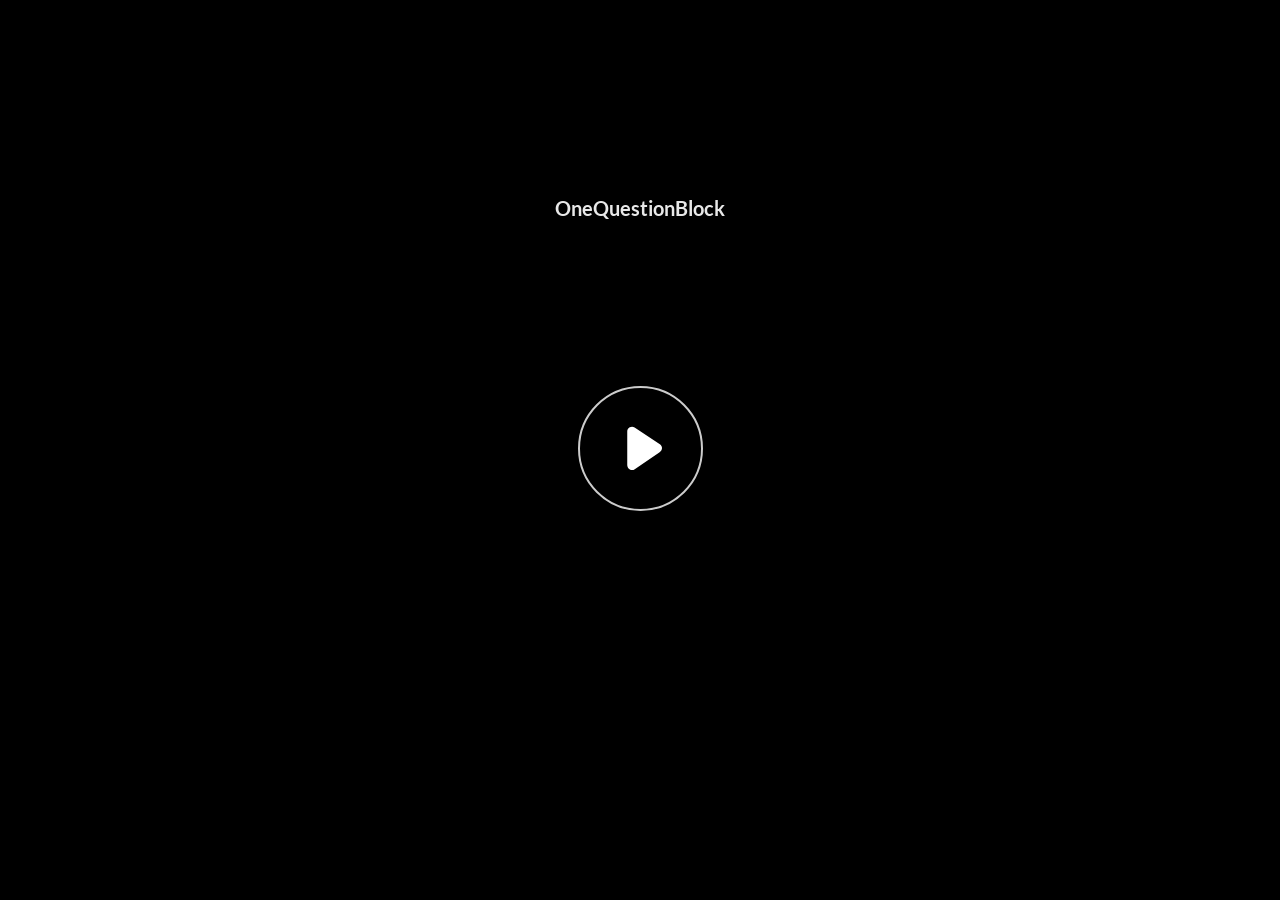
<file: rise/giddy-up-w2/assets/z2uVg-OX0ep-LMh5/story.html>
﻿<!doctype html>
<html lang="en-US">
<head>
  <meta charset="utf-8">
  <!-- Created using Storyline 360 x64 - http://www.articulate.com  -->
  <!-- version: 3.114.36620.0 -->
  <title>OneQuestionBlock</title>
  <meta http-equiv="x-ua-compatible" content="IE=edge"/>
  <meta name="viewport" content="width=device-width,initial-scale=1,user-scalable=no,shrink-to-fit=no,minimal-ui"/>
  <meta name="apple-mobile-web-app-capable" content="yes"/>
  <style>
    html, body { height: 100%; padding: 0; margin: 0 }
    #app { height: 100%; width: 100%; }
  </style>

  <script>
    window.DS = {};
    window.globals = {
      DATA_PATH_BASE: '',
      HAS_FRAME: true,
      HAS_SLIDE: true,

      lmsPresent: false,
      tinCanPresent: false,
      cmi5Present: false,
      aoSupport: false,
      scale: 'Scaled',
      captureRc: false,
      browserSize: 'optimal',
      bgColor: '#282828',
      features: 'DropInBase,JsInteractions,PlayerMemoryEnhancements,PlayerSizeOption,SlideLevelScale',
      themeName: 'unified',
      preloaderColor: '#FFFFFF',
      suppressAnalytics: false,
      productChannel: 'stable',
      publishSource: 'storyline',
      aid: 'auth0|59a837c807aacc5e5307c9fc',
      cid: 'd23d3b17-93f1-404c-9f9f-9385ffe6b32f',
      playerVersion: '3.114.36620.0',
      publishTimestamp: '2026-04-06T23:11:09.8873238Z',
      maxIosVideoElements: 10,
      connectionSettings: { message: 'You%20are%20offline.%20Trying%20to%20reconnect...', useDarkTheme: false, mode: 'disabled' },
      hasFeature: function(feature) {
        return this.features.split(',').includes(feature);
      },
      
      parseParams: function(qs) {
        if (window.globals.parsedParams != null) {
          return window.globals.parsedParams;
        }
        qs = (qs || window.location.search.substr(1)).split('+').join(' ');
        var params = {},
            tokens,
            re = /[?&]?([^=]+)=([^&]*)/g;

        while (tokens = re.exec(qs)) {
          params[decodeURIComponent(tokens[1]).trim()] =
            decodeURIComponent(tokens[2]).trim();
        }
        window.globals.parsedParams = params;
        return params;
      }

    };

    if (window.flagsUnderTest != null) {
      window.globals.features = window.flagsUnderTest.reduce((accum, feature) => {
        if (!accum.includes(feature)) {
          accum.push(feature);
        }
        return accum;
      }, window.globals.features.split(',')).join();
    }
  </script>
  <script>
    var isIe11 = ('ActiveXObject' in window || window.MSBlobBuilder != null)
      && window.msCrypto != null && !window.ActiveXObject;
    if (isIe11) {
      window.globals.unsupportedBrowser = true;
      document.write(atob('[base64]'));
    }
  </script>

  <script>
    if (window.globals.hasFeature('Localization')) {
      
      
    }
  </script>

  
  <script src='lms/scormdriver.js' type=text/javascript></script>
  <script>window.THREE = { };</script>
  
<meta name="robots" content="noindex, nofollow"></head>
<body style="background: #282828" class="cs-HTML theme-unified">
  <script id="360-player-interface" type="text/javascript" src="../../lib/player-interface.js"></script>
  <script>!function(){var e,i=/iPhone/i,o=/iPod/i,n=/iPad/i,t=/\biOS-universal(?:.+)Mac\b/i,r=/\bAndroid(?:.+)Mobile\b/i,a=/Android/i,d=/(?:SD4930UR|\bSilk(?:.+)Mobile\b)/i,p=/Silk/i,l=/Windows Phone/i,u=/\bWindows(?:.+)ARM\b/i,b=/BlackBerry/i,s=/BB10/i,c=/Opera Mini/i,f=/\b(CriOS|Chrome)(?:.+)Mobile/i,h=/Mobile(?:.+)Firefox\b/i,v=function(e){return void 0!==e&&"MacIntel"===e.platform&&"number"==typeof e.maxTouchPoints&&e.maxTouchPoints>1&&"undefined"==typeof MSStream};e=function(e){var m={userAgent:"",platform:"",maxTouchPoints:0};e||"undefined"==typeof navigator?"string"==typeof e?m.userAgent=e:e&&e.userAgent&&(m={userAgent:e.userAgent,platform:e.platform,maxTouchPoints:e.maxTouchPoints||0}):m={userAgent:navigator.userAgent,platform:navigator.platform,maxTouchPoints:navigator.maxTouchPoints||0};var g=m.userAgent,y=g.split("[FBAN");void 0!==y[1]&&(g=y[0]),void 0!==(y=g.split("Twitter"))[1]&&(g=y[0]);var A=function(e){return function(i){return i.test(e)}}(g),w={apple:{phone:A(i)&&!A(l),ipod:A(o),tablet:!A(i)&&(A(n)||v(m))&&!A(l),universal:A(t),device:(A(i)||A(o)||A(n)||A(t)||v(m))&&!A(l)},amazon:{phone:A(d),tablet:!A(d)&&A(p),device:A(d)||A(p)},android:{phone:!A(l)&&A(d)||!A(l)&&A(r),tablet:!A(l)&&!A(d)&&!A(r)&&(A(p)||A(a)),device:!A(l)&&(A(d)||A(p)||A(r)||A(a))||A(/\bokhttp\b/i)},windows:{phone:A(l),tablet:A(u),device:A(l)||A(u)},other:{blackberry:A(b),blackberry10:A(s),opera:A(c),firefox:A(h),chrome:A(f),device:A(b)||A(s)||A(c)||A(h)||A(f)},any:!1,phone:!1,tablet:!1};return w.any=w.apple.device||w.android.device||w.windows.device||w.other.device,w.phone=w.apple.phone||w.android.phone||w.windows.phone,w.tablet=w.apple.tablet||w.android.tablet||w.windows.tablet,w}(),"object"==typeof exports&&"undefined"!=typeof module?module.exports=e:"function"==typeof define&&define.amd?define((function(){return e})):this.isMobile=e}();
    window.isMobile.apple.tablet = window.isMobile.apple.tablet ||
      (navigator.platform === 'MacIntel' && navigator.maxTouchPoints > 1);
    window.isMobile.apple.device = window.isMobile.apple.device || window.isMobile.apple.tablet;
    window.isMobile.tablet = window.isMobile.tablet || window.isMobile.apple.tablet;
    window.isMobile.any = window.isMobile.any || window.isMobile.apple.tablet;
  </script>

  <div id="focus-sink" tabindex="-1"></div>

  <div id="preso"></div>
  <script>
    (function() {

      var classTypes = [ 'desktop', 'mobile', 'phone', 'tablet' ];

      var addDeviceClasses = function(prefix, testObj) {
        var curr, i;
        for (i = 0; i < classTypes.length; i++) {
          curr = classTypes[i];
          if (testObj[curr]) {
            document.body.classList.add(prefix + curr);
          }
        }
      };

      var params = window.globals.parseParams(),
          isDevicePreview = params.devicepreview === '1',
          isPhoneOverride = params.deviceType === 'phone' || (isDevicePreview && params.phone == '1'),
          isTabletOverride = (params.deviceType === 'tablet' || isDevicePreview) && !isPhoneOverride,
          isMobileOverride = isPhoneOverride || isTabletOverride;

      var deviceView = {
        desktop: !window.isMobile.any && !isMobileOverride,
        mobile: window.isMobile.any || isMobileOverride,
        phone: isPhoneOverride || (window.isMobile.phone && !isTabletOverride),
        tablet: isTabletOverride || window.isMobile.tablet
      };

      window.globals.deviceView = deviceView;
      window.isMobile.desktop = !window.isMobile.any;
      window.isMobile.mobile = window.isMobile.any;

      addDeviceClasses('view-', deviceView);

    })();
  </script>
  
  <script src='story_content/triggers.js' type=text/javascript></script>
<script src='story_content/user.js' type=text/javascript></script>
  <div class="slide-loader"></div>

  <script>
    var doc = document, loader = doc.body.querySelector('.slide-loader'); [ 1, 2, 3 ].forEach(function(n) { var d = doc.createElement('div'); d.style.backgroundColor = window.globals.preloaderColor; d.classList.add('mobile-loader-dot'); d.classList.add('dot' + n); loader.appendChild(d); });
  </script>

  <div class="mobile-load-title-overlay" style="display: none">
    <div class="mobile-load-title">OneQuestionBlock</div>
  </div>

  <div class="mobile-chrome-warning"></div>

  
<style>
  .warn-connection-dialog {
    display: none;
    background: transparent;
    pointer-events: all;
    position: fixed;
    left: 0;
    top: 0;
    width: 100%;
    height: 100%;
    z-index: 999;
  }

  .warn-connection-content {
    pointer-events: all;
    border-radius: 4px;
    background: white;
    border: 1px solid #E7E7E7;
    color: #333333;
    box-shadow: 0 2px 4px rgba(0, 0, 0, 0.25);
    transition: all 150ms ease-out;
    position: absolute;
    white-space: nowrap;
  }

  .view-phone.is-landscape .warn-connection-content {
    left: 23px;
    bottom: 23px;
  }

  .view-tablet.is-landscape .warn-connection-content {
    left: 50%;
    top: 20px;
    transform: translateX(-50%);
  }

  .view-mobile.is-portrait .warn-connection-content {
    transform: translate(-50%, calc(-100% - 15px));
  }

  .warn-connection-content p {
    display: inline-block;
    margin: 0 8px 0 0;
    line-height: 33px;
    font-size: 11px;
  }

  .warn-connection-content svg {
    position: relative;
    vertical-align: middle;
    margin: 0 2px 2px 8px;
  }

  .view-desktop .warn-connection-content {
    left: 1.5em;
    bottom: 1.5em;
  }

  .view-desktop .warn-connection-content p {
    font-size: 1.1em;
  }

  .is-offline .warn-connection-dialog {
    display: block;
  }

  .is-offline .cs-panel * {
    pointer-events: none !important;
  }

  .is-offline .cs-panel {
    pointer-events: all !important;
  }

  .is-offline #nav-controls * {
    pointer-events: none !important;
  }

  .is-offline #nav-controls {
    pointer-events: all !important;
  }
</style>

<div class="warn-connection-dialog" role="alertdialog" aria-modal="true" tabindex="0" aria-labelledby="warn-connection-message">
  <div class="warn-connection-content">
    <svg width="17" height="15" viewBox="0 0 17 15" xmlns="http://www.w3.org/2000/svg">
      <path fill="#8F0000" stroke="white" d="M16.07,12.98 L15.88,12.23 L9.51,1.21 C8.97,0.26,7.6,0.26,7.06,1.21 L0.69,12.23 C0.15,13.16,0.81,14.36,1.91,14.36 H14.65 C15.47,14.36,16.05,13.7,16.07,12.98 Z"/>
      <path fill="white" stroke="white" d="M8.58,5.5 C8.35,5.28,8.5,5.35,8.21,5.32 C8.09,5.35,7.97,5.49,7.96,5.67 C7.97,5.79,7.98,5.92,7.98,6.04 L7.98,6.04 C7.99,6.17,8,6.31,8.01,6.43 L8.01,6.44 C8.03,6.92,8.06,7.41,8.09,7.9 L8.09,7.9 C8.12,8.39,8.14,8.88,8.17,9.37 C8.17,9.39,8.18,9.42,8.2,9.44 C8.23,9.46,8.25,9.47,8.28,9.47 C8.31,9.47,8.34,9.46,8.35,9.44 C8.37,9.43,8.38,9.4,8.39,9.35 L8.39,9.34 C8.39,9.24,8.4,9.15,8.4,9.05 L8.4,9.05 C8.41,8.96,8.41,8.86,8.42,8.75 C8.43,8.44,8.45,8.12,8.47,7.81 L8.47,7.81 C8.49,7.49,8.51,7.18,8.53,6.87 C8.55,6.46,8.56,6.05,8.59,5.64 L8.6,5.62 C8.6,5.57,8.59,5.53,8.58,5.5 L8.21,5.32 Z"/>
      <circle fill="white" stroke="white" cx="8.3" cy="11.35" r="0.3"/>
    </svg>
    <p id="warn-connection-message">You are offline. Trying to reconnect...</p>
  </div>
</div>

<script>
  (function() {
    window.DS.connection = {
      warningShown: false,
      assets: {},
      loadingAssetGroup: false,
      retryDelay: 500
    };

    var connectionSettings = window.globals.connectionSettings || {};

    var useConnectionMessages = window.AbortController != null &&
      window.location.protocol != 'file:' &&
      connectionSettings.mode === 'normal';

    window.DS.connection.useConnectionMessages = useConnectionMessages;

    var assetCount = 0;
    var checkLoadedId;


    if (useConnectionMessages && connectionSettings != null) {
      var contentEl = document.querySelector('.warn-connection-content');
      var messageEl = contentEl.querySelector('p');

      if (connectionSettings.useDarkTheme) {
        contentEl.style.borderColor = '#BABBBA';
        contentEl.style.backgroundColor = '#282828';
        contentEl.style.color = '#FFFFFF';
      }

      if (connectionSettings.message != null) {
        messageEl.textContent = window.decodeURIComponent(connectionSettings.message);
      }
    }

    function checkAssetsReady() {
      for (var i in DS.connection.assets) {
        if (!DS.connection.assets[i].success) {
          return false;
        }
      }
      return true;
    }

    function stopAssetGroup() {
      if (!useConnectionMessages) { return; }

      assetCount = 0;

      DS.connection.oldAssetGroup = DS.connection.assets;
      DS.connection.assets = {};
      DS.connection.loadingAssetGroup = false;
      clearInterval(checkLoadedId);
    }

    function startAssetGroup() {
      if (!useConnectionMessages) { return; }
      var ticks = 0;
      clearInterval(checkLoadedId);
      checkLoadedId = setInterval(function() {
        var loaded = 0;
        if (assetCount === 0 && loaded === 0) {
          clearInterval(checkLoadedId);
          return;
        }

        for (var i in DS.connection.assets) {
          if (DS.connection.assets[i].success) {
            loaded++;
          }
        }

        if (assetCount === loaded && checkAssetsReady()) {
          for (var i in DS.connection.assets) {
            if (DS.connection.assets[i].action) {
              DS.connection.assets[i].action();
            }
          }
          hideWarning();
          stopAssetGroup();
        }
      }, 100)
    }

    function requiredAsset(url, action, retry, type) {
      if (!useConnectionMessages) { return; }
      if (DS.connection.assets[url]) { return; }

      DS.connection.assets[url] = {
        success: false, action: action, retry: retry, type: type
      };
      assetCount = Object.keys(DS.connection.assets).length;
      if (!DS.connection.loadingAssetGroup) {
        startAssetGroup();
      }
      DS.connection.loadingAssetGroup = true;
    }

    function assetLoaded(url) {
      if (!useConnectionMessages) { return; }
      if (DS.connection.assets[url]) {
        DS.connection.assets[url].success = true;
      }
    }

    function assetFailed(url) {
      if (!useConnectionMessages) { return; }
      if (!DS.connection.assets[url]) {
        if (/\.js$/.test(url) && url.indexOf('transcripts') === -1) {
          setTimeout(function() {
            if (DS.connection.lastSlideLoaded != null) {
              DS.connection.lastSlideLoaded();
            }
          }, DS.connection.retryDelay);
        }
        return;
      }
      if (!DS.connection.warningShown) { showWarning(); }
      if (DS.connection.assets[url].retry) {
        setTimeout(function() {
          if (!DS.connection.assets[url].success) {
            DS.connection.assets[url].retry()
          }
        }, DS.connection.retryDelay);
      }
    }

    function hideWarning() {
      document.body.classList.remove('is-offline');
      DS.connection.warningShown = false;
      enableKeys();
    }
    DS.connection.hideWarning = hideWarning

    function showWarning(btn) {
      document.body.classList.add('is-offline')
      DS.connection.warningShown = true;
      updateWarningPosition();
      disableKeys();
    }

    function updateWarningPosition() {
      if (!DS.connection.warningShown) {
        return;
      }

      var isPortrait = document.body.classList.contains('is-portrait');
      var isMobile = document.body.classList.contains('view-mobile');
      var warningEl = document.querySelector('.warn-connection-content');

      if (isPortrait && isMobile) {
        var slide = document.querySelector('.primary-slide');
        var slideRect = slide != null
          ? slide.getBoundingClientRect()
          : { top: window.innerHeight, left: 0, width: window.innerWidth };

        warningEl.style.top = `${slideRect.top}px`
        warningEl.style.left = `${slideRect.left + slideRect.width / 2}px`
      } else {
        warningEl.style.top = null;
        warningEl.style.left = null;
      }

      window.requestAnimationFrame(updateWarningPosition);
    }

    function onDisableKeyDown(e) {
      e.preventDefault();
      e.stopImmediatePropagation();
    }

    function onDisableKeyUp(e) {
      e.preventDefault();
      e.stopImmediatePropagation();
    }

    var accStyle = document.createElement('style');
    var warnDialogEl = document.querySelector('.warn-connection-dialog');

    function disableKeys() {
      if (DS.views && DS.views.nsStack && DS.views.nsStack.length === 1) {
        DS.views.nsStack[0].tabReachable = false
        DS.views.nsStack[0].updateTabIndex(true);
      }

      accStyle.innerHTML = '.acc-shadow-dom { display: none; }';
      document.body.appendChild(accStyle);

      warnDialogEl.parentNode.append(warnDialogEl);
      warnDialogEl.focus();
    }

    function enableKeys() {
      accStyle.remove();
      if (DS.views && DS.views.nsStack && DS.views.nsStack.length === 1 && DS.views.nsStack[0].name === '_frame') {
        DS.views.nsStack[0].tabReachable = true;
        DS.views.nsStack[0].updateTabIndex();
      }
    }

    // these will all be noops if the feature flag isn't set in
    // the data and `window.globals.features`
    DS.connection.requiredAsset = requiredAsset;
    DS.connection.assetLoaded = assetLoaded;
    DS.connection.assetFailed = assetFailed;
    DS.connection.stopAssetGroup = stopAssetGroup;
    DS.connection.startAssetGroup = startAssetGroup;
  })();
</script>


  <script>
    
    if (window.autoSpider && window.vInterfaceObject) {
      document.querySelector('.mobile-load-title-overlay').style.display = 'none';
    }
  </script>

  

  <link rel="stylesheet" href="html5/data/css/output.min.css" data-noprefix/>
</body>
<script src="html5/lib/scripts/bootstrapper.min.js"></script>
</html>
</file>
<file: rise/giddy-up-w2/assets/z2uVg-OX0ep-LMh5/html5/data/css/output.min.css>
@font-face {
  font-family: 'Lato Charset1_ 5foMAvefE05193F5';
  src: url('[data-uri]');
  font-style: normal;
  font-weight: normal;
}
.cs-HTML {
  background: rgba(40, 40, 40, 1);
}
.cs-pxabnsnfns00010100101 .cs-infopanel  {
  box-shadow: 0 1px 0 rgba(0, 0, 0, 0);
  background: rgba(255, 255, 255, 1);
}
.cs-pxabnsnfns00010100101 .cs-infopanel .cs-link {
  color: rgba(186, 187, 186, 1);
}
.cs-pxabnsnfns00010100101 .cs-infopanel .cs-link:hover {
  color: rgba(255, 255, 255, 1);
}
.cs-pxabnsnfns00010100101 .cs-infopanel .cs-name {
  color: rgba(68, 68, 68, 1);
}
.cs-pxabnsnfns00010100101 .cs-infopanel .cs-title {
  color: rgba(153, 153, 153, 1);
}
.cs-pxabnsnfns00010100101 .cs-infopanelpopup  {
  box-shadow: 0 1px 0 rgba(0, 0, 0, 0);
  background: rgba(0, 0, 0, 0);
}
.cs-pxabnsnfns00010100101 .cs-infopanelpopup .cs-link {
  color: rgba(255, 0, 0, 1);
}
.cs-pxabnsnfns00010100101 .cs-infopanelpopup .cs-link:hover {
  color: rgba(255, 255, 255, 1);
}
.cs-pxabnsnfns00010100101 .cs-infopanelpopup .cs-name {
  color: rgba(255, 255, 255, 1);
}
.cs-pxabnsnfns00010100101 .cs-infopanelpopup .cs-bio {
  color: rgba(186, 187, 186, 1);
}
.cs-pxabnsnfns00010100101 .cs-timer  {
  color: rgba(186, 187, 186, 1);
}
.cs-pxabnsnfns00010100101 .cs-duration stop:first-child {
  stop-color: rgba(60, 60, 60, 1);
}
.cs-pxabnsnfns00010100101 .cs-duration stop:last-child {
  stop-color: rgba(60, 60, 60, 1);
}
.cs-pxabnsnfns00010100101 .cs-elapsed stop:first-child {
  stop-color: rgba(254, 227, 71, 1);
}
.cs-pxabnsnfns00010100101 .cs-elapsed stop:last-child {
  stop-color: rgba(254, 227, 71, 1);
}
.cs-pxabnsnfns00010100101 .cs-timer .cs-pie .cs-innerstroke {
  stroke: rgba(199, 199, 199, 1);
}
.cs-pxabnsnfns00010100101 .cs-timer .cs-pie .cs-innerborder {
  stroke: rgba(255, 255, 255, 1);
}
.cs-pxabnsnfns00010100101 .cs-window  {
  box-shadow: 0 8px 5px rgba(0, 0, 0, 0.2);
  border-color: rgba(49, 99, 0, 0);
  background: rgba(33, 33, 33, 1);
  color: rgba(248, 248, 248, 1);
}
.cs-pxabnsnfns00010100101 .cs-window .cs-diva {
  border-color: rgba(78, 78, 78, 1);
}
.cs-pxabnsnfns00010100101 .cs-window .cs-divb {
  border-color: rgba(78, 78, 78, 0);
}
.cs-pxabnsnfns00010100101 .cs-editor .cs-editor-slide {
  color: rgba(226, 226, 226, 1);
}
.cs-pxabnsnfns00010100101 .cs-editor .cs-editor-html {
  color: rgba(186, 187, 186, 1);
}
.cs-pxabnsnfns00010100101 .cs-editor .cs-editor-button {
  text-shadow: 0 1px 0 rgba(0, 0, 0, 0);
  color: rgba(255, 255, 255, 1);
  border-color: rgba(211, 211, 211, 1);
  background: rgba(34, 34, 34, 1);
}
.cs-pxabnsnfns00010100101 .cs-editor .cs-editor-button:hover {
  background: rgba(68, 68, 68, 1);
}
.cs-pxabnsnfns00010100101 .cs-editor .cs-editor-button:active {
  background: rgba(68, 68, 68, 1);
}
.cs-pxabnsnfns00010100101 .cs-listitem  {
  color: rgba(186, 187, 186, 1);
  border-color: none;
  border: 1px solid transparent;
}
.cs-pxabnsnfns00010100101 .cs-listitem:hover {
  background: rgba(255, 255, 255, 0.06);
  border-color: rgba(108, 108, 108, 1) !important;
  border-width: 1px;
  border-radius: 2px;
  border-style: solid;
  box-sizing: border-box;
}
.cs-pxabnsnfns00010100101 .cs-listitem.hover {
  background: rgba(255, 255, 255, 0.06);
  border-color: rgba(108, 108, 108, 1) !important;
  border-width: 1px;
  border-radius: 2px;
  border-style: solid;
  box-sizing: border-box;
}
.cs-pxabnsnfns00010100101 .cs-glossary  {
  color: rgba(186, 187, 186, 1);
}
.cs-pxabnsnfns00010100101 .cs-glossary .cs-scrolling-panel {
  background: rgba(0, 0, 0, 0);
}
.cs-pxabnsnfns00010100101 .cs-glossary .cs-term.cs-selected .cs-choice-list-trigger {
  color: rgba(255, 255, 255, 1);
  background: rgba(255, 255, 255, 1);
}
.cs-pxabnsnfns00010100101 .cs-glossary .cs-term.cs-selected .cs-choice-list-trigger:focus {
  color: rgba(255, 255, 255, 1);
  background: rgba(255, 255, 255, 1);
}
.cs-pxabnsnfns00010100101 .cs-glossary .cs-term:hover .cs-choice-list-trigger {
  background: rgba(186, 187, 186, 1);
}
.cs-pxabnsnfns00010100101 .cs-glossary .cs-term.hover .cs-choice-list-trigger {
  background: rgba(186, 187, 186, 1);
}
.cs-pxabnsnfns00010100101 .cs-glossary .cs-term .cs-choice-list-trigger:focus {
  background: rgba(186, 187, 186, 1);
}
.cs-pxabnsnfns00010100101 .cs-glossary .cs-diva {
  border-color: rgba(0, 0, 0, 0);
}
.cs-pxabnsnfns00010100101 .cs-glossary .cs-divb {
  border-color: rgba(0, 0, 0, 0);
}
.cs-pxabnsnfns00010100101 .cs-glossary .cs-divc {
  border-color: rgba(0, 0, 0, 0);
}
.cs-pxabnsnfns00010100101 .cs-glossary .cs-heading {
  color: rgba(248, 248, 248, 1);
  font-weight: 700;
}
.note-content p span {
  color: rgba(186, 187, 186, 1);
  line-height: 1.4em;
  font-size: 103.769%;
}
.cs-pxabnsnfns00010100101 .cs-resource .cs-separator {
  border-color: rgba(0, 0, 0, 0);
}
.cs-pxabnsnfns00010100101 .cs-outline  {
  color: rgba(45, 45, 45, 1);
}
.cs-pxabnsnfns00010100101 .cs-outline .cs-diva {
  border-color: rgba(0, 0, 0, 0);
}
.cs-pxabnsnfns00010100101 .cs-outline .cs-divb {
  border-color: rgba(0, 0, 0, 0);
}
.cs-pxabnsnfns00010100101 .cs-outline .cs-divc {
  border-color: rgba(0, 0, 0, 0);
}
.cs-pxabnsnfns00010100101 .cs-outline .cs-search-filter:hover {
  color: rgba(0, 0, 0, 0);
}
.cs-pxabnsnfns00010100101 .cs-outline .cs-search-filter.hover {
  color: rgba(0, 0, 0, 0);
}
.cs-pxabnsnfns00010100101 .cs-transcript  {
  color: rgba(255, 255, 255, 1);
}
.cs-pxabnsnfns00010100101 .cs-transcript .cs-div {
  border-color: rgba(0, 0, 0, 0);
}
.cs-pxabnsnfns00010100101 .cs-tabs:not(.topmenu-item) {
  color: rgba(248, 248, 248, 1);
}
.cs-pxabnsnfns00010100101 .cs-tabs .cs-inner-button:not(.topmenu-item) {
  text-shadow: 0 1px 0 rgba(0, 0, 0, 0);
}
.cs-pxabnsnfns00010100101 .cs-tabs:hover:not(.topmenu-item) {
  color: rgba(248, 248, 248, 1);
}
.cs-pxabnsnfns00010100101 .cs-tabs.cs-selected {
  background: rgba(0, 0, 0, 0);
  color: rgba(248, 248, 248, 1);
}
.cs-pxabnsnfns00010100101 .cs-seekcontrol  {
  background: rgba(0, 0, 0, 0);
  border-color: rgba(0, 0, 0, 0);
}
.cs-pxabnsnfns00010100101 .cs-seekcontrol .cs-button:hover .cs-icon {
  fill: rgba(255, 255, 255, 1);
}
.cs-pxabnsnfns00010100101 .cs-seekcontrol .cs-button.hover .cs-icon {
  fill: rgba(255, 255, 255, 1);
}
.cs-pxabnsnfns00010100101 .cs-seekcontrol .cs-button .cs-icon-shadow {
  fill: rgba(0, 0, 0, 0);
}
.cs-pxabnsnfns00010100101 .cs-seekcontrol .cs-button .cs-icon {
  fill: rgba(180, 180, 180, 1);
}
.cs-pxabnsnfns00010100101 .cs-seekcontrol .cs-seek .cs-fill {
  background: rgba(255, 255, 255, 0.6);
}
.cs-pxabnsnfns00010100101 .cs-seekcontrol .cs-seek {
  background: rgba(108, 108, 108, 1);
  border-color: rgba(0, 0, 0, 0);
}
.cs-pxabnsnfns00010100101 .cs-searchinput .cs-input {
  color: rgba(186, 187, 186, 1);
  border-color: rgba(0, 0, 0, 0);
  background: rgba(255, 255, 255, 0.06);
}
.cs-pxabnsnfns00010100101 .cs-searchinput .cs-input:focus {
  color: rgba(248, 248, 248, 1);
  background: rgba(41, 41, 41, 1);
}
.cs-pxabnsnfns00010100101 .cs-searchinput .cs-input:hover {
  box-shadow: inset 0 0 1px 0 rgba(69, 126, 19, 0);
}
.cs-pxabnsnfns00010100101 .cs-searchinput .cs-input.hover {
  box-shadow: inset 0 0 1px 0 rgba(69, 126, 19, 0);
}
.cs-pxabnsnfns00010100101 .cs-searchinput .cs-button .cs-icon {
  fill: rgba(186, 187, 186, 1);
}
.cs-pxabnsnfns00010100101 .cs-searchinput .cs-button:hover {
  fill: rgba(63, 133, 0, 1);
}
.cs-pxabnsnfns00010100101 .cs-searchinput .cs-button.hover {
  fill: rgba(63, 133, 0, 1);
}
.cs-pxabnsnfns00010100101 .cs-menu  {
  box-shadow: 0 1px 0 rgba(0, 0, 0, 0);
  background: rgba(33, 33, 33, 1);
}
.cs-pxabnsnfns00010100101 .cs-topmenu-item.active .cs-tab {
  background: rgba(33, 33, 33, 1);
}
.cs-pxabnsnfns00010100101 .cs-logo  {
  box-shadow: 0 1px 0 rgba(37, 75, 0, 1);
  background: rgba(255, 255, 255, 0);
}
.cs-pxabnsnfns00010100101 .cs-checkbox  {
  color: rgba(255, 255, 255, 1);
}
.cs-pxabnsnfns00010100101 .cs-checkbox:hover {
  border-color: rgba(175, 221, 130, 1);
}
.cs-pxabnsnfns00010100101 .cs-checkbox.hover {
  border-color: rgba(175, 221, 130, 1);
}
.cs-pxabnsnfns00010100101 .cs-checkbox .cs-box {
  color: rgba(255, 255, 255, 1);
  border-color: rgba(42, 83, 0, 1);
}
.cs-pxabnsnfns00010100101 .cs-checkbox .cs-box:checked::after {
  color: rgba(43, 196, 0, 1);
}
.cs-pxabnsnfns00010100101 .cs-button  {
  text-shadow: 0 1px 0 rgba(0, 0, 0, 0);
  color: rgba(186, 187, 186, 1);
  border-color: rgba(0, 0, 0, 0);
  background: rgba(0, 0, 0, 0);
  box-shadow: 0 1px 0 rgba(0, 0, 0, 0);
}
.cs-pxabnsnfns00010100101 .cs-button .cs-icon {
  fill: rgba(186, 187, 186, 1);
}
.cs-pxabnsnfns00010100101 .cs-button .cs-icon-shadow {
  fill: rgba(0, 0, 0, 0);
}
.cs-pxabnsnfns00010100101 .cs-button:hover {
  background: rgba(248, 248, 248, 1);
}
.cs-pxabnsnfns00010100101 .cs-button.hover {
  background: rgba(248, 248, 248, 1);
}
.cs-pxabnsnfns00010100101 .cs-button:active {
  background: rgba(0, 0, 0, 0);
}
.cs-pxabnsnfns00010100101 .cs-button.cs-disabled:hover {
  background: rgba(0, 0, 0, 0);
}
.cs-pxabnsnfns00010100101 .cs-button.cs-disabled.hover {
  background: rgba(0, 0, 0, 0);
}
.cs-pxabnsnfns00010100101 .cs-button.cs-disabled:active {
  background: rgba(0, 0, 0, 0);
}
.cs-pxabnsnfns00010100101 .cs-button.cs-volume:hover {
  background: rgba(0, 0, 0, 0);
}
.cs-pxabnsnfns00010100101 .cs-button.cs-volume.hover {
  background: rgba(0, 0, 0, 0);
}
.cs-pxabnsnfns00010100101 .cs-button.cs-volume:active {
  background: rgba(0, 0, 0, 0);
}
.cs-pxabnsnfns00010100101.cs-base  {
  color: rgba(186, 187, 186, 1);
  border-color: rgba(40, 40, 40, 1);
  background: rgba(40, 40, 40, 1);
}
.cs-pxabnsnfns00010100101.cs-base .cs-separator .cs-diva {
  background: rgba(69, 69, 69, 1);
}
.cs-pxabnsnfns00010100101.cs-base .cs-separator .cs-divb {
  background: rgba(0, 0, 0, 0);
}
.cs-pxabnsnfns00010100101.cs-base .cs-topmenu-item.active .cs-tab {
  border-color: rgba(69, 69, 69, 1);
}
.cs-pxabnsnfns00010100101.cs-base .cs-topmenu-item.active .cs-panel {
  border-color: rgba(69, 69, 69, 1);
}
.cs-pxabnsnfns00010100101.cs-base .cs-left {
  background: rgba(33, 33, 33, 1);
}
.cs-pxabnsnfns00010100101.cs-base .cs-area-primary .cs-slide-container {
  background: rgba(40, 40, 40, 1);
}
.cs-pxabnsnfns00010100101.cs-base.cs-custom-theme .cs-brandhighlight-bg {
  background: rgba(79, 189, 244, 1) !important;
}
.cs-pxabnsnfns00010100101.cs-base.cs-custom-theme .cs-brandhighlight-secondary-bg {
  background: rgba(255, 255, 255, 1) !important;
}
.cs-pxabnsnfns00010100101.cs-base.cs-custom-theme .cs-brandhighlight-border {
  border-color: rgba(79, 189, 244, 1) !important;
}
.cs-pxabnsnfns00010100101.cs-base.cs-custom-theme .cs-brandhighlight-text {
  color: rgba(79, 189, 244, 1) !important;
}
.cs-pxabnsnfns00010100101.cs-base.cs-custom-theme .cs-brandhighlight-fill {
  fill: rgba(79, 189, 244, 1) !important;
}
.cs-pxabnsnfns00010100101.cs-base.cs-custom-theme .cs-listitem.cs-selected {
  background-color: rgba(255, 255, 255, 0.06) !important;
}
.cs-pxabnsnfns00010100101 .cs-volume::-moz-range-thumb {
  border-color: rgba(43, 85, 0, 1);
  box-shadow: inset 0 0 1px 0 rgba(43, 85, 0, 1);
  background: rgba(255, 255, 255, 1);
}
.cs-pxabnsnfns00010100101 .cs-volume::-ms-thumb {
  border-color: rgba(43, 85, 0, 1);
  box-shadow: inset 0 0 1px 0 rgba(43, 85, 0, 1);
  background: rgba(255, 255, 255, 1);
}
.cs-pxabnsnfns00010100101 .cs-volume::-webkit-slider-thumb {
  border-color: rgba(43, 85, 0, 1);
  box-shadow: inset 0 0 1px 0 rgba(43, 85, 0, 1);
  background: rgba(255, 255, 255, 1);
}
.cs-pxabnsnfns00010100101 .cs-volume::-moz-range-track {
  border-color: rgba(66, 140, 1, 1);
  background: rgba(108, 108, 108, 1);
}
.cs-pxabnsnfns00010100101 .cs-volume::-ms-track {
  border-color: rgba(66, 140, 1, 1);
  background: rgba(108, 108, 108, 1);
}
.cs-pxabnsnfns00010100101 .cs-volume::-webkit-slider-runnable-track {
  border-color: rgba(66, 140, 1, 1);
  background: rgba(108, 108, 108, 1);
}
body.show-focus .tab-focus-box {
  box-shadow: 0 0 0 1px rgba(255, 255, 0, 1), 0 0 0 3px rgba(0, 32, 96, 1), 0 0 5px 5px rgba(255, 255, 0, 1);
  border-color: transparent;
  outline: 2px transparent solid;
}
.skipnav {
  box-shadow: 0 0 0 1px rgba(255, 255, 0, 1), 0 0 0 3px rgba(0, 32, 96, 1), 0 0 5px 5px rgba(255, 255, 0, 1);
  border-color: transparent;
  outline: 2px transparent solid;
}
.cs-pxabnsnfns00010100101 .cs-listitem:hover {
  color: none;
}
.cs-pxabnsnfns00010100101 .cs-listitem.hover {
  color: none;
}
.cs-pxabnsnfns00010100101 .cs-listitem.cs-viewed {
  color: #BABBBA;
}
.cs-pxabnsnfns00010100101 .cs-listitem {
  color: #BABBBA;
}
.cs-pxabnsnfns00010100101 .cs-listitem:hover .cs-icon-carrot * {
  fill: none;
}
.cs-pxabnsnfns00010100101 .cs-listitem.hover .cs-icon-carrot * {
  fill: none;
}
.cs-pxabnsnfns00010100101 .cs-listitem .cs-icon-carrot {
  color: none;
  top: calc(3px);
}
.cs-pxabnsnfns00010100101 .cs-listitem .cs-icon-carrot .cs-shadow {
  color: #F8F8F8;
}
.cs-pxabnsnfns00010100101 .item-collapsible .is-scene {
  color: #F8F8F8 !important;
  font-weight: 700;
}
.cs-pxabnsnfns00010100101 .is-scene .cs-icon-carrot * {
  color: #F8F8F8 !important;
  font-weight: 700;
}
.cs-pxabnsnfns00010100101 .is-scene:not(.outline-links-collapse) > a {
  color: #F8F8F8;
}
.cs-pxabnsnfns00010100101 .is-scene:not(.outline-links-collapse) .cs-icon-carrot * {
  fill: none !important;
  color: #F8F8F8 !important;
}
.cs-pxabnsnfns00010100101 .tabs, .cs-pxabnsnfns00010100101 .cs-logo {
  border-bottom: 1px solid rgba(108, 108, 108, 1);
}
.cs-pxabnsnfns00010100101 .area-secondary-wrapper:after {
  background-image: url('[data-uri]');
  background-size: 100%;
}
.cs-pxabnsnfns00010100101 .panel-footer {
  background: #212121;
}
.cs-pxabnsnfns00010100101 #outline-search {
  background: rgba(255, 255, 255, 0.06);
  border-color: rgba(108, 108, 108, 1);
  border-width: 1px;
  border-style: solid;
}
.cs-pxabnsnfns00010100101 .topmenu-panel #outline-search {
  background: #545454;
}
.cs-pxabnsnfns00010100101 .search-icon circle, .cs-pxabnsnfns00010100101 .search-icon path {
  stroke: #BABBBA;
}
.cs-pxabnsnfns00010100101 #outline-search input[type   =search] {
  color: #F8F8F8;
}
.cs-pxabnsnfns00010100101 #outline-search ::-webkit-input-placeholder {
  color: #BABBBA !important;
}
.cs-pxabnsnfns00010100101 #outline-search :-ms-input-placeholder {
  color: #BABBBA !important;
}
.cs-pxabnsnfns00010100101 #outline-search ::-moz-placeholder {
  color: #BABBBA !important;
  opacity: 1;
}
.cs-pxabnsnfns00010100101 .cs-topmenu-item.active, body:not(.is-touchable-tablet) .cs-pxabnsnfns00010100101 .cs-topmenu-item:hover {
  color: #F8F8F8;
}
.cs-pxabnsnfns00010100101 .cs-topmenu-item.button-tapped {
  color: #F8F8F8;
}
.cs-pxabnsnfns00010100101 .cs-topmenu-item.active .cs-tab, .cs-pxabnsnfns00010100101 .cs-topmenu-item .cs-tab {
  background: transparent !important;
  border: none !important;
}
.cs-pxabnsnfns00010100101 .top-tabs-drop-icon div {
  background: #BABBBA;
}
.cs-pxabnsnfns00010100101 .cs-panel.topmenu-panel .panel-content, .cs-pxabnsnfns00010100101 .top-tabs-drop {
  background: #212121;
}
.cs-pxabnsnfns00010100101 .cs-topmenu-item.active .cs-panel {
  background: #212121;
}
.cs-pxabnsnfns00010100101 .cs-menu.topmenu-panel, .cs-pxabnsnfns00010100101 .top-tabs-drop {
  border: 1px solid rgba(69, 69, 69, 1) !important;
  border-radius: 3px;
}
.cs-pxabnsnfns00010100101 .resources .resources-list a:hover {
  background: rgba(255, 255, 255, 0.06);
}
body:not(.is-touchable-tablet) .cs-pxabnsnfns00010100101 .resources .resources-list a:hover {
  background: rgba(255, 255, 255, 0.06);
}
.cs-pxabnsnfns00010100101 .resources .resources-list a.hover {
  background: rgba(255, 255, 255, 0.06);
}
body:not(.is-touchable-tablet) .cs-pxabnsnfns00010100101 .resources .resources-list a.hover {
  background: rgba(255, 255, 255, 0.06);
}
.cs-pxabnsnfns00010100101 .resources .resources-list a.button-tapped {
  background: rgba(255, 255, 255, 0.06);
}
.cs-pxabnsnfns00010100101 .cs-icon path, .cs-pxabnsnfns00010100101 .cs-icon rect, .cs-pxabnsnfns00010100101 .cs-icon polygon, .cs-pxabnsnfns00010100101 .menu-icon-wrapper.menu-icon-wrapper-hover path {
  fill: #BABBBA;
}
.cs-pxabnsnfns00010100101 .cs-icon .icon-stroke-only {
  fill: none !important;
  stroke: #BABBBA !important;
}
body:not(.is-touchable-tablet) .cs-pxabnsnfns00010100101 .cs-button:hover .cs-icon path, body:not(.is-touchable-tablet) .cs-pxabnsnfns00010100101 .cs-button:hover .cs-icon rect, body:not(.is-touchable-tablet) .cs-pxabnsnfns00010100101 .cs-button:hover .cs-icon polygon {
  fill: #F8F8F8;
}
body:not(.is-touchable-tablet) .cs-pxabnsnfns00010100101 .cs-tabs:hover .search-icon circle, body:not(.is-touchable-tablet) .cs-pxabnsnfns00010100101 .cs-tabs:hover .search-icon path {
  stroke: #F8F8F8;
}
.cs-pxabnsnfns00010100101 .cs-button.button-tapped .cs-icon path, .cs-pxabnsnfns00010100101 .cs-button.button-tapped .cs-icon rect, .cs-pxabnsnfns00010100101 .cs-button.button-tapped .cs-icon polygon {
  fill: #F8F8F8;
}
body:not(.is-touchable-tablet) .cs-pxabnsnfns00010100101 .cs-button:hover .cs-icon .icon-stroke-only {
  fill: none !important;
  stroke: #F8F8F8 !important;
}
.cs-pxabnsnfns00010100101 .cs-button:button-tapped .cs-icon .icon-stroke-only {
  fill: none !important;
  stroke: #F8F8F8 !important;
}
.cs-pxabnsnfns00010100101 .menu-icon-wrapper.menu-icon-wrapper-hover svg path {
  fill: #F8F8F8;
}
.floating-sidebar:not(.sidebar-closed) .cs-pxabnsnfns00010100101 #hamburger .menu-icon-wrapper svg path {
  fill: #BABBBA;
}
.floating-sidebar:not(.sidebar-closed) .cs-pxabnsnfns00010100101 #hamburger .menu-icon-wrapper.menu-icon-wrapper-hover svg path {
  fill: #F8F8F8;
}
.cs-pxabnsnfns00010100101 .volume .btn:before {
  background-image: url('[data-uri]');
}
.cs-pxabnsnfns00010100101 .volume-track {
  background: #6C6C6C;
}
.cs-pxabnsnfns00010100101 .volume-icon circle {
  stroke: #BABBBA;
}
.cs-pxabnsnfns00010100101 .cs-settings > .settings-panel {
  background: #212121;
  border: 1px solid rgba(69, 69, 69, 1) !important;
  border-radius: 3px;
}
.cs-pxabnsnfns00010100101 .cs-settings > .panel-down-arrow {
  fill: #212121;
}
.cs-pxabnsnfns00010100101 .switch-toggle .border {
  stroke: #7C7C7C;
}
.cs-pxabnsnfns00010100101 .switch-toggle .thumb-off .thumb {
  fill: #A2A2A2;
}
.cs-pxabnsnfns00010100101 .switch-toggle .thumb-on .track {
  fill: rgba(79, 189, 244, 1);
}
.cs-pxabnsnfns00010100101 .switch-toggle .thumb-off .track {
  fill: rgba(255, 255, 255, 0.1);
}
.cs-pxabnsnfns00010100101 .switch-label {
  color: #BABBBA;
}
.cs-pxabnsnfns00010100101 .cs-panel .scrollarea-btn:after {
  background: rgba(179, 180, 179, 0.75);
}
.scrollarea-scrollbar:hover .scrollarea-btn:after, .scrollarea-scrollbar.highlight-scrollbar .scrollarea-btn:after {
  background: rgba(179, 180, 179, 0.75);
}
.floating-sidebar .sidebar-overlay {
  background: rgba(0, 0, 0, 0.85);
}
.cs-pxabnsnfns00010100101 .overlay-message {
  background: rgba(0, 0, 0, 0.85);
}
.cs-pxabnsnfns00010100101 .top-ui-bg, .cs-pxabnsnfns00010100101 .bottom-ui-bg, .cs-pxabnsnfns00010100101 .right-ui-bg, .cs-pxabnsnfns00010100101 .left-ui-bg {
  background: rgba(40, 40, 40, 0.8);
}
.cs-pxabnsnfns00010100101 .circle-progress-bg {
  fill: #282828;
}
.cs-pxabnsnfns00010100101 .circle-progress-well {
  fill: #6C6C6C;
}
.cs-pxabnsnfns00010100101 .circle-progress-pie {
  stroke: #6C6C6C;
}
.cs-pxabnsnfns00010100101 .lightbox .option-pane {
  background: rgba(40, 40, 40, 0.8);
}
.cs-pxabnsnfns00010100101 .lightbox .option-pane:before {
  background: #282828;
}
.cs-pxabnsnfns00010100101 .message-window {
  background: #212121;
  border: 1px solid rgba(255, 255, 255, 1) !important;
  border-radius: 3px;
}
.cs-pxabnsnfns00010100101 .message-window-header p, .cs-pxabnsnfns00010100101 .message-window-text {
  color: #F8F8F8;
}
.cs-pxabnsnfns00010100101 .message-window-header p {
  border-bottom: 1px solid rgba(255, 255, 255, 1);
}
.cs-pxabnsnfns00010100101 .message-window button.slide-object-button {
  border: 1px solid rgba(255, 255, 255, 1) !important;
}
.cs-pxabnsnfns00010100101 .message-window button.slide-object-button:hover {
  background: rgba(255, 255, 255, 0.06) !important;
}
.message-window .slide-object-button tspan, .message-window .slide-object-button-text tspan {
  fill: #F8F8F8 !important;
}
body:not(.is-touchable-tablet) .cs-pxabnsnfns00010100101 .cs-button:hover .text {
  color: #F8F8F8;
}
.cs-pxabnsnfns00010100101 .cs-button.button-tapped .text {
  color: #F8F8F8;
}
.cs-pxabnsnfns00010100101.cs-base {
  background: #282828;
}
.cs-pxabnsnfns00010100101 .cs-menu {
  background: transparent;
}
.cs-pxabnsnfns00010100101 .progress-bar .progress-bar-fill:after {
  background: #FFFFFF !important;
}
.cs-pxabnsnfns00010100101 .volume-dot {
  background: #FFFFFF !important;
}
.fn-npnxnanbsnfns00010100101 {
  font-family: 'Lato22AB4CAF';
  -webkit-font-variant-ligatures: no-common-ligatures;
  font-variant-ligatures: no-common-ligatures;
}
.fn-pxabnsnfns00010100101 {
  font-family: 'Lato22AB4CAF';
  -webkit-font-variant-ligatures: no-common-ligatures;
  font-variant-ligatures: no-common-ligatures;
}
.fn-npxnabnsnfns00010100101 {
  font-family: 'Lato22AB4CAF';
  -webkit-font-variant-ligatures: no-common-ligatures;
  font-variant-ligatures: no-common-ligatures;
}
.fn-npnxnanbnsnfns00010100101 {
  font-family: 'Lato22AB4CAF';
  -webkit-font-variant-ligatures: no-common-ligatures;
  font-variant-ligatures: no-common-ligatures;
}
.fn-pxabnsnfns00010100100 {
  font-family: 'Lato22AB4CAF';
  -webkit-font-variant-ligatures: no-common-ligatures;
  font-variant-ligatures: no-common-ligatures;
}
@font-face {
  font-family: 'Lato22AB4CAF';
  src: url('[data-uri]');
  font-style: normal;
  font-weight: bold;
}
@font-face {
  font-family: 'Lato22AB4CAF';
  src: url('[data-uri]');
  font-style: normal;
  font-weight: normal;
}
.cs-ExternalInterfaceErrorSlide .cs-buttonOK {
  color: rgba(255, 255, 255, 1);
  border-color: rgba(211, 211, 211, 1);
  background: rgba(34, 34, 34, 1);
  text-shadow: 0 1px 0 rgba(0, 0, 0, 0);
}
.cs-ExternalInterfaceErrorSlide .cs-buttonOK .cs-html {
  color: rgba(186, 187, 186, 1);
}
.cs-ExternalInterfaceErrorSlide .cs-buttonOK .cs-slide {
  border-color: rgba(226, 226, 226, 1);
}
.cs-ExternalInterfaceErrorSlide .cs-buttonOK:hover {
  background: rgba(68, 68, 68, 1);
}
.cs-ExternalInterfaceErrorSlide .cs-buttonOK:active {
  background: rgba(68, 68, 68, 1);
}
</file>
